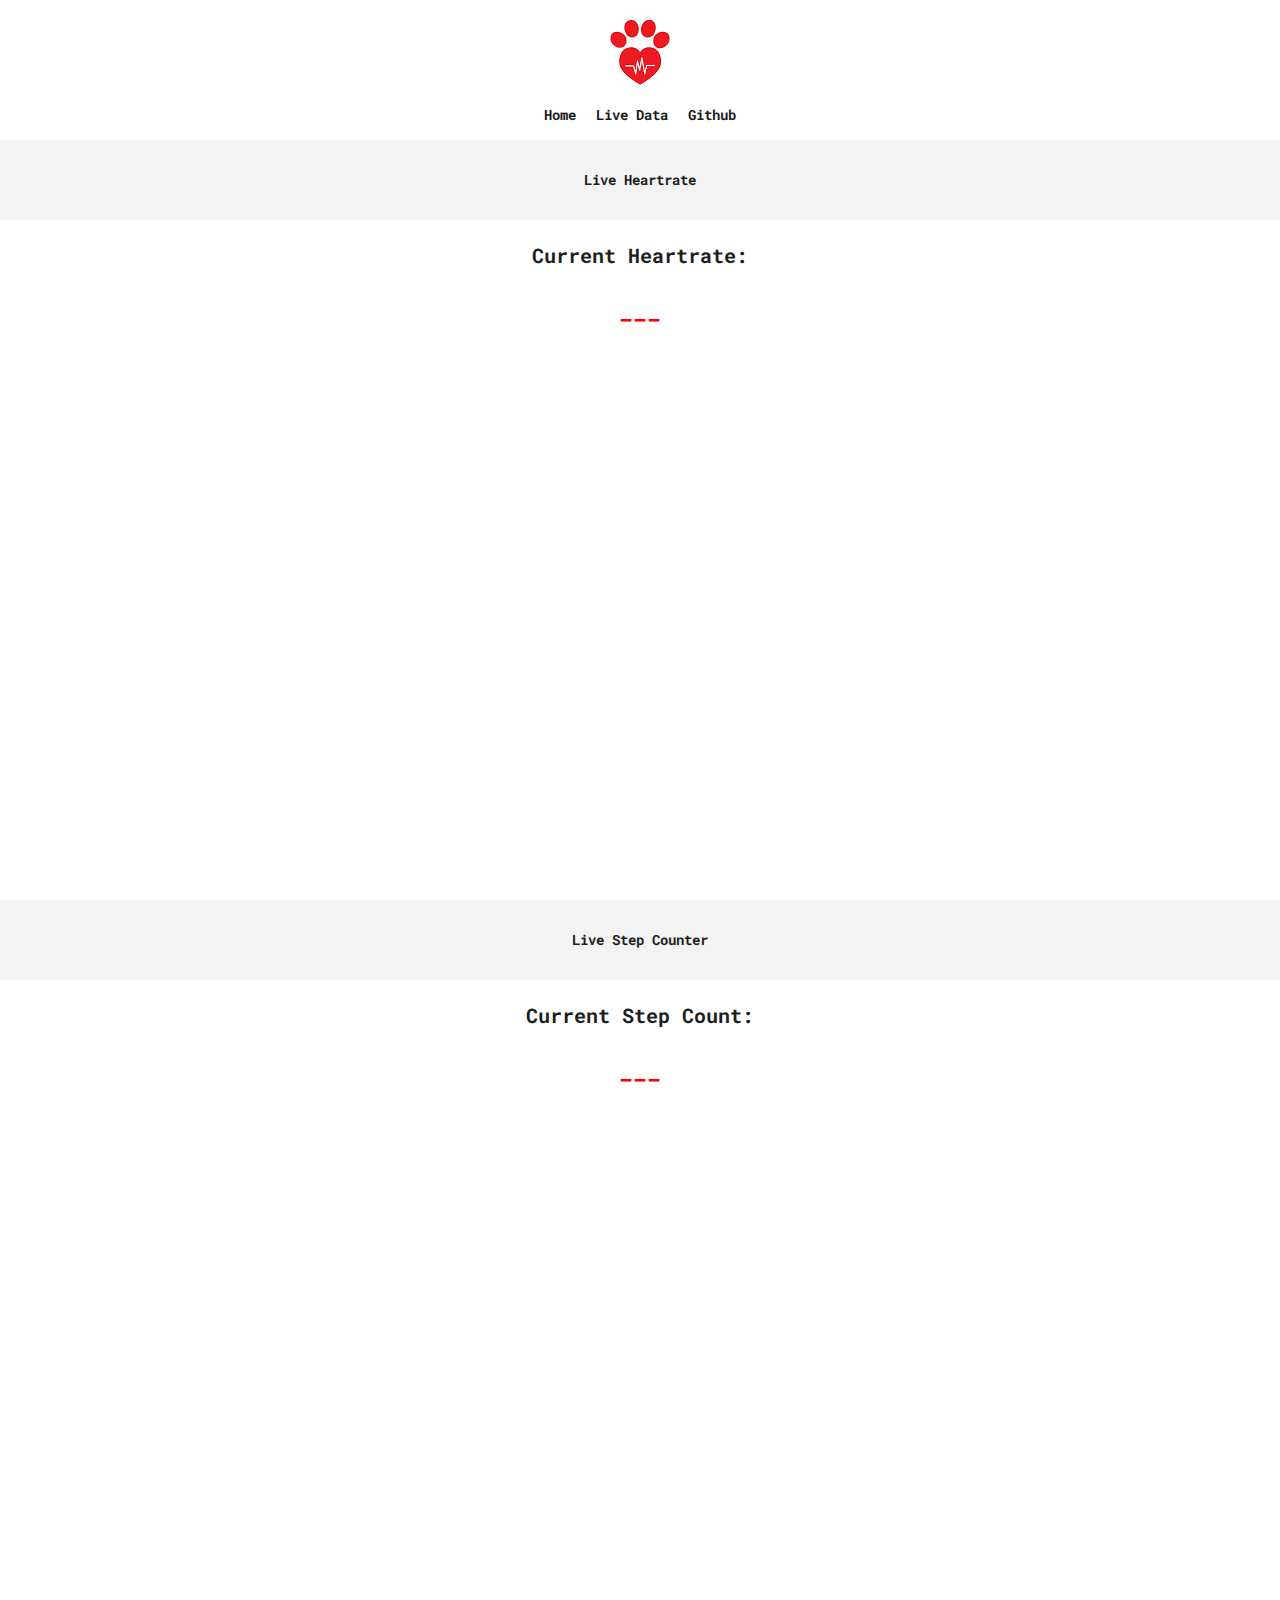
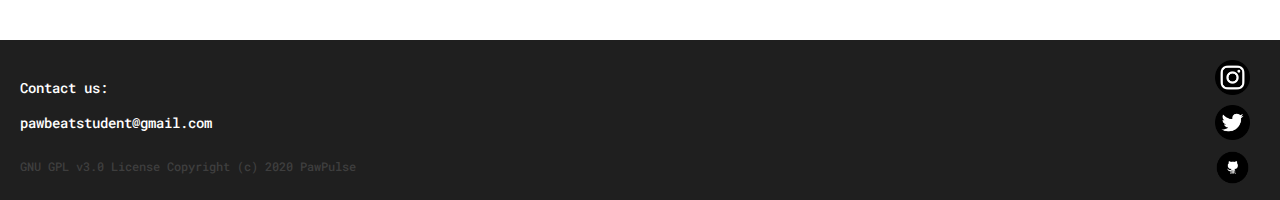
<file: Software/Website/liveData.html>
<!DOCTYPE html>
<html>
	<head>
		<title>Live Data</title>
		<meta charset="utf-8">
		<meta name="viewport" content="width=device-width, initial-scale=1.0">
		<link href="https://fonts.googleapis.com/css?family=Jua|Roboto+Mono&display=swap" rel="stylesheet">
		<link rel="stylesheet" href="style.css">
		<script src="https://cdn.pubnub.com/sdk/javascript/pubnub.4.20.2.js"></script>
		<script src="https://pubnub.github.io/eon/v/eon/1.0.0/eon.js"></script>
		<link rel="stylesheet" href="https://pubnub.github.io/eon/v/eon/1.0.0/eon.css"/>
		
		<script>
			var pubnub = new PubNub({
			publishKey: "pub-c-f6f91f16-a809-447a-9179-f2af45ec65f1",
			subscribeKey: "sub-c-0ae8a45a-5581-11ea-b828-26d2a984a2e5",
			ssl: true
			});
		</script>
	</head>
	
	<body>
		<header>
			<img src="img\logo.png" alt="pawpulse logo" class="header-logo">
			<nav>
				<ul>
					<li><a href="index.html">Home</a></li>
					<li><a href="liveData.html">Live Data</a></li>
					<li><a href="https://github.com/jimmyng94/PawPulse">Github</a></li> 
				</ul>
			</nav>
		</header>
	
		<main>
			<section class="title-banner">
				<h1>Live Heartrate</h1>
			</section>
			
			<section class="liveData-banner1">
				<h2>Current Heartrate:<h2>
				<p id="bpmMsg">___</p>
			
				<section class="liveData-chart">
					<div id="heartrateChart"></div>
					<script>
						eon.chart({
							pubnub: pubnub,
							channels: ["bpm"],
							history: false,
							flow: true,
							limit: 5,
							generate: {
								bindto: '#heartrateChart',
								data: {
									colors: {"bpm": "red"},
									labels: true
								},
								axis: {
									x: {
										label: "TIME",
										tick: { format: "%b%d-%H:%M:%S" }
										},
									y: {
										label: "BPM"
										},
								}
							}
						});
					</script>
				</section>
			</section>
			
			<section class="title-banner">
				<h1>Live Step Counter</h1>
			</section>
			
			<section class="liveData-banner2">
				<h2>Current Step Count:<h2>
				<p id="stepMsg">___</p>
				
				<section class="liveData-chart">	
					<div id="stepCountChart"></div>
					<script>
						eon.chart({
							pubnub: pubnub,
							channels: ["step"],
							history: false,
							flow: true,
							limit: 10,
							generate: {
								bindto: '#stepCountChart',
								data: {
									colors: {"steps": "blue"},
									labels: true
								},
								axis: {
									x: {
										label: "TIME",
										tick: { format: "%b%d-%H:%M:%S" }
										},
									y: {
										label: "STEP COUNT"
										},
								}
							}
						});
					</script>
				</section>
			</section>
		</main>
	
		<footer>
			<ul>
				<li><h1>Contact us:<h1></li>
				<li><h1>pawbeatstudent@gmail.com<h1></li>
				<div class="footer-license"><li><h2>GNU GPL v3.0 License Copyright (c) 2020 PawPulse</h2></li></div>
			</ul>
			
			<nav class="footer-social">
				<a href="https://www.instagram.com/paw_pulse/"><img src="img\instagram.png" alt="instagram logo"></a>
				<a href="https://twitter.com/paw_pulse"><img src="img\twitter.png" alt="twitter logo"></a>
				<a href="https://github.com/jimmyng94/PawPulse"><img src="img\github.png" alt="github logo"></a>
			</nav>
		</footer>	
</body>

<script>
	pubnub.addListener({ 
		message: function(m) {  
			var msg = m.message;
			var channelName = m.channel;
			console.log(m.message); 
			if (channelName == "bpm") {
				document.getElementById("bpmMsg").innerHTML = msg.eon.bpm;
			}
			if (channelName == "step") {
				document.getElementById("stepMsg").innerHTML=msg.eon.steps;
			}
		}
	});
			
	pubnub.subscribe({ 
		channels: ['bpm','step'] 
	});
</script>
</html>
</file>
<file: Software/Website/style.css>
/*
html5doctor.com Reset Stylesheet
v1.6.1
Last Updated: 2010-09-17
Author: Richard Clark - http://richclarkdesign.com
Twitter: @rich_clark
*/

html, body, div, span, object, iframe,
h1, h2, h3, h4, h5, h6, p, blockquote, pre,
abbr, address, cite, code,
del, dfn, em, img, ins, kbd, q, samp,
small, strong, sub, sup, var,
b, i,
dl, dt, dd, ol, ul, li,
fieldset, form, label, legend,
table, caption, tbody, tfoot, thead, tr, th, td,
article, aside, canvas, details, figcaption, figure,
footer, header, hgroup, menu, nav, section, summary,
time, mark, audio, video {
    margin:0;
    padding:0;
    border:0;
    outline:0;
    font-size:100%;
    vertical-align:baseline;
    background:transparent;
}

body {
    line-height:1;
}

article,aside,details,figcaption,figure,
footer,header,hgroup,menu,nav,section {
    display:block;
}

nav ul {
    list-style:none;
}

blockquote, q {
    quotes:none;
}

blockquote:before, blockquote:after,
q:before, q:after {
    content:'';
    content:none;
}

a {
    margin:0;
    padding:0;
    font-size:100%;
    vertical-align:baseline;
    background:transparent;
}

/* change colours to suit your needs */
ins {
    background-color:#ff9;
    color:#000;
    text-decoration:none;
}

/* change colours to suit your needs */
mark {
    background-color:#ff9;
    color:#000;
    font-style:italic;
    font-weight:bold;
}

del {
    text-decoration: line-through;
}

abbr[title], dfn[title] {
    border-bottom:1px dotted;
    cursor:help;
}

table {
    border-collapse:collapse;
    border-spacing:0;
}

/* change border colour to suit your needs */
hr {
    display:block;
    height:1px;
    border:0;  
    border-top:1px solid #cccccc;
    margin:1em 0;
    padding:0;
}

input, select {
    vertical-align:middle;
}

/* code after reset stylesheet
Last Updated: 2020-03-03
Author: Tymon Herzyk

font-family: 'Caveat Brush', cursive;
font-family: 'Caveat', cursive;
font-family: 'Roboto Mono', monospace; */

* {
	text-decoration: none;
	list-style: none;
}

header {
	background-color: #fff;
	width: 100%;
	height: 140px;
}

header .header-logo {
	display: block;
	margin: 0 auto;
	text-align: center;
	padding: 10px 0;
}

header nav ul {
	display: block;
	margin: 0 auto;
	width: fit-content;
}

header nav ul li {
	display: inline-block;
	float: left;
	padding: 10px 10px;
}

header nav ul li a {
	font-family: Roboto Mono, monospace;
	font-weight: 700;
	font-size: 14px;
	color: #1e1e1e;
}

header ul li a:hover {
	color: red;
}

body {
	background-color: #fff;
}

/*INDEX PAGE*/

.title-banner {
	display: table;
	width: 100%;
	height: 80px;
	background-color: #f3f3f3;
}
.title-banner h1 {
	display: table-cell;
	vertical-align: middle;
	margin: 0 auto;
	font-family: Roboto Mono, monospace;
	font-weight: 700;
	font-size: 14px;
	color: #1e1e1e;
	text-align: center;
	line-height: 20px;
	padding: 10px 10px;
}

.index-banner1 {
	width: 100%;
	height: calc(100vh - 220px);
	background-image: url("img/roxy.jpg");
	background-repeat: no-repeat;
	background-position: right;
	background-size: cover;
}
.index-banner1 h2 {
	font-family: Caveat Brush, cursive;
	font-size: 40px;
	color: #fff;
	text-align: center;
	line-height: 70px;
}
.index-banner1 p {
	display: box;
	margin-top: 120px;
	font-family: Caveat Brush, cursive;
	font-size: 28px;
	color: #fff;
	text-shadow: 4px 4px 8px #1e1e1e;
	text-align: left;
	line-height: 30px;
	padding: 5px 10px;
}

.index-banner2{
	width: 100%;
	height: calc(100vh - 160px);
	background-image: url("img/mylo.jpeg");
	background-repeat: no-repeat;
	background-position: center;
	background-size: cover;
}
.index-banner2 h2 {
	font-family: Caveat Brush, cursive;
	font-size: 40px;
	color: #fff;
	text-align: center;
	line-height: 70px;
	padding: 10px 10px;
}
.index-banner2 p {
	font-family: Caveat Brush, cursive;
	font-size: 28px;
	color: #fff;
	text-shadow: 4px 4px 8px #1e1e1e;
	text-align: left;
	line-height: 30px;
	padding: 10px 10px;
}

footer {
	width: calc(100% - 40px);
	height: 120px;
	padding: 20px 20px;
	background-color: #1f1f1f;
}
footer ul{
	width: 75%;
	float: left;
	padding-top: 10px;
}
footer ul li{
	display: block;
}
footer ul li h1{
	font-family: Roboto Mono, monospace;
	font-weight: 500;
	font-size: 14px;
	color: #fff;
	line-height: 35px;
}
footer ul li h2{
	font-family: Roboto Mono, monospace;
	font-weight: 500;
	font-size: 12px;
	color: #3e3e3e;
}
.footer-license {
	display: block;
	width: fit-content;
	padding-top: 20px;
}
.footer-social {
	display: block;
	width: 35px;
	float: right;
	padding-right: 10px;
}
.footer-social img{
	vertical-align: middle;
	margin: 0 auto;
	width: 100%;
	padding-bottom: 10px;
}

/*PROJECTS PAGE*/

.projects-banner1 {
	width: 100%;
	height: calc(100vh - 220px);
	background-color: #1e1e1e
}
.projects-banner1 h2 {
	font-family: Roboto Mono, monospace;
	font-size: 20px;
	color: #fff;
	text-align: center;
	line-height: 70px;
}
.projects-banner1 p {
	display: box;
	margin-top: 0px;
	font-family: Roboto Mono, monospace;
	font-size: 16px;
	color: #fff;
	text-align: center;
	line-height: 30px;
	padding: 5px 10px;
}

.projects-banner2 {
	width: 100%;
	height: 100vh;
	background-color: #fff
}
.projects-banner2 h2 {
	font-family: Roboto Mono, monospace;
	font-size: 20px;
	color: #1e1e1e;
	text-align: center;
	line-height: 70px;
}
.projects-banner2 p {
	display: box;
	margin-top: 0px;
	font-family: Roboto Mono, monospace;
	font-size: 16px;
	color: #1e1e1e;
	text-align: center;
	line-height: 30px;
	padding: 5px 10px;
}

.projects-banner3 {
	width: 100%;
	height: 100vh;
	background-color: #1e1e1e
}
.projects-banner3 h2 {
	font-family: Roboto Mono, monospace;
	font-size: 20px;
	color: #fff;
	text-align: center;
	line-height: 70px;
}
.projects-banner3 p {
	display: box;
	margin-top: 0px;
	font-family: Roboto Mono, monospace;
	font-size: 16px;
	color: #fff;
	text-align: center;
	line-height: 30px;
	padding: 5px 10px;
}

.projects-banner4 {
	width: 100%;
	height: calc(100vh - 160px);
	background-color: #fff
}
.projects-banner4 h2 {
	font-family: Roboto Mono, monospace;
	font-size: 20px;
	color: #1e1e1e;
	text-align: center;
	line-height: 70px;
}
.projects-banner4 p {
	display: box;
	margin-top: 0px;
	font-family: Roboto Mono, monospace;
	font-size: 16px;
	color: #1e1e1e;
	text-align: center;
	line-height: 30px;
	padding: 5px 10px;
}

/*LIVE DATA PAGE*/

.liveData-banner1 {
	width: 100%;
	height: calc(100vh - 220px);
	background-color: #fff
}
.liveData-banner1 h2 {
	font-family: Roboto Mono, monospace;
	font-size: 20px;
	color: #1e1e1e;
	text-align: center;
	line-height: 70px;
}
.liveData-banner1 p {
	display: box;
	margin-top: 0px;
	font-family: Roboto Mono, monospace;
	font-size: 24px;
	color: red;
	text-align: center;
	line-height: 30px;
	padding: 5px 10px;
}
.liveData-chart {
	margin: auto auto;
	width: 90%;
}

.liveData-banner2 {
	width: 100%;
	height: calc(100vh - 240px);
	background-color: #fff
}
.liveData-banner2 h2 {
	font-family: Roboto Mono, monospace;
	font-size: 20px;
	color: #1e1e1e;
	text-align: center;
	line-height: 70px;
}
.liveData-banner2 p {
	display: box;
	margin-top: 0px;
	font-family: Roboto Mono, monospace;
	font-size: 24px;
	color: red;
	text-align: center;
	line-height: 30px;
	padding: 5px 10px;
}
</file>
